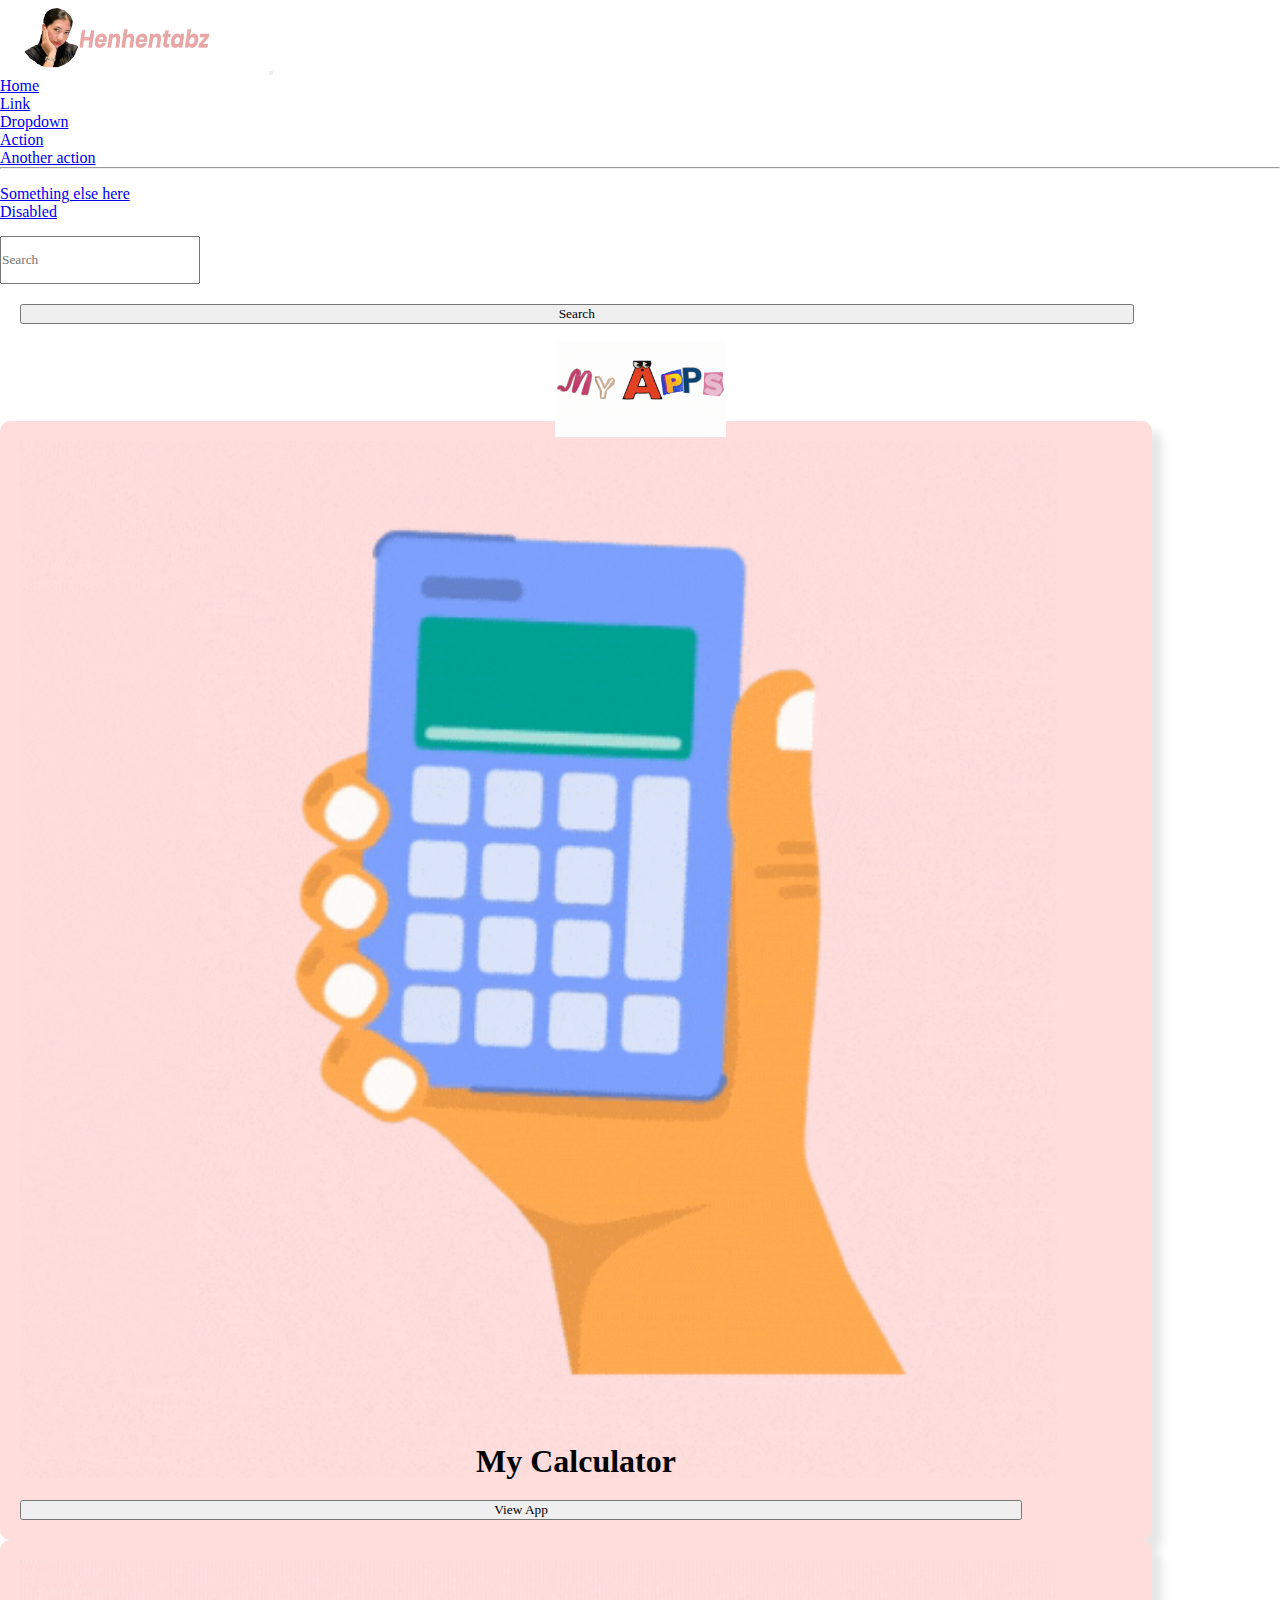
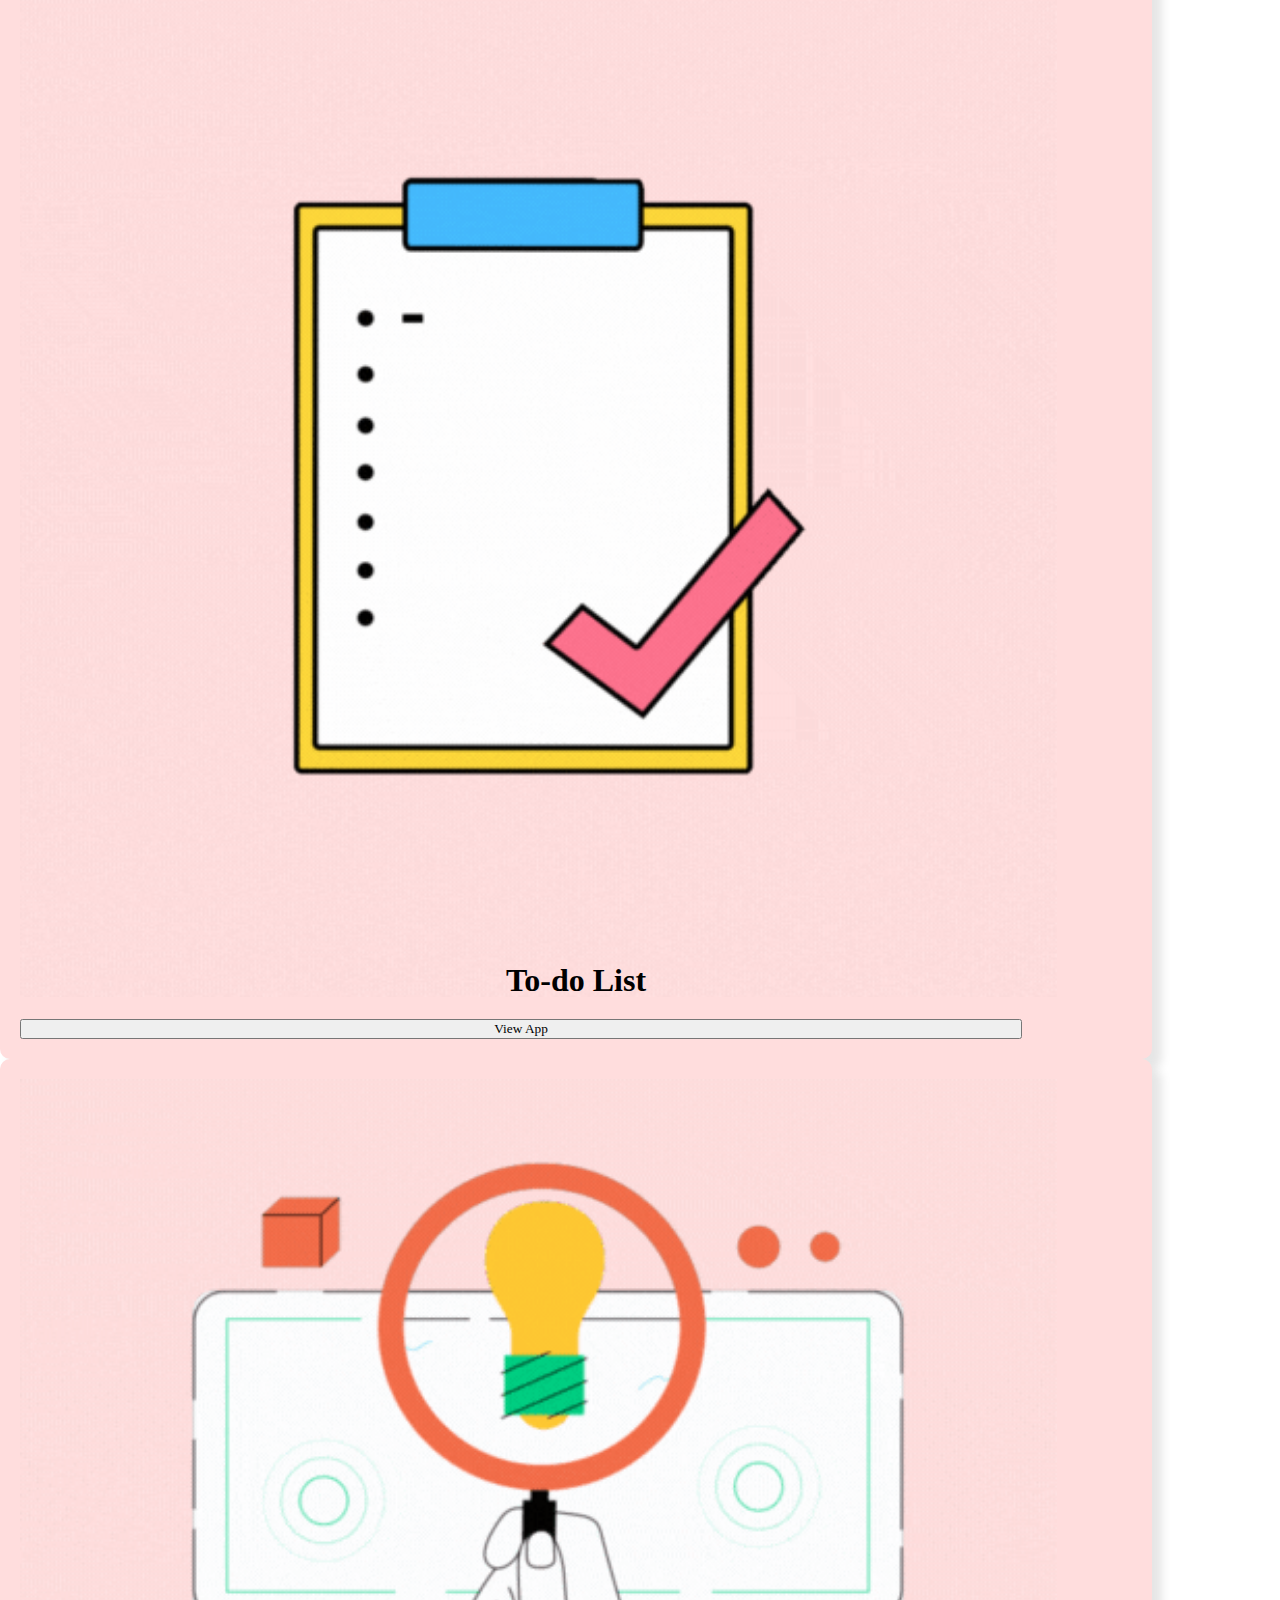
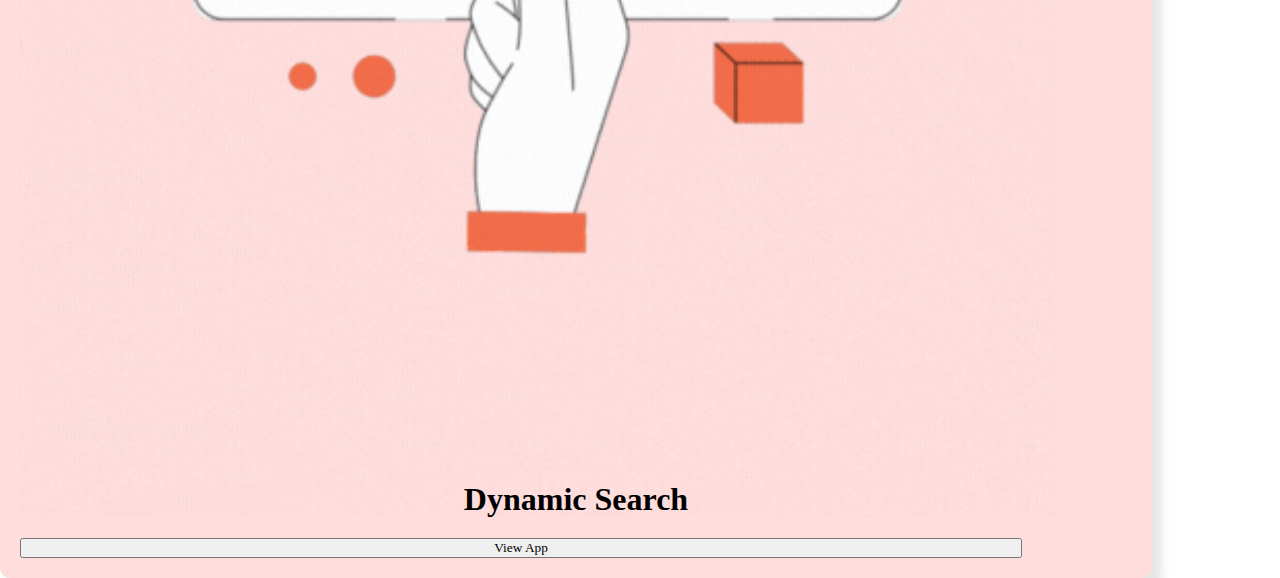
<file: index.html>
<!DOCTYPE html>
<html lang="en">
<head>
    <meta charset="UTF-8">
    <meta name="viewport" content="width=device-width, initial-scale=1.0">
    <link href="https://cdn.jsdelivr.net/npm/bootstrap@5.0.2/dist/css/bootstrap.min.css" rel="stylesheet" integrity="sha384-EVSTQN3/azprG1Anm3QDgpJLIm9Nao0Yz1ztcQTwFspd3yD65VohhpuuCOmLASjC" crossorigin="anonymous">
    <script src="https://cdn.jsdelivr.net/npm/bootstrap@5.0.2/dist/js/bootstrap.bundle.min.js" integrity="sha384-MrcW6ZMFYlzcLA8Nl+NtUVF0sA7MsXsP1UyJoMp4YLEuNSfAP+JcXn/tWtIaxVXM" crossorigin="anonymous"></script>
 
    <title>Henhentabs Applications</title>
</head>
<body>
    <link rel="stylesheet" href="css/index.css">
    <nav class="navbar navbar-expand-lg navbar-light bg-warning">
        <div class="container-fluid">
            <img src="ICONS/HENHENTABZ_ICON_PNG.png" id="main_logo" class="card-img-top" alt="...">
        <!-- <h3 style="margin-right: 100px;">Henhentabz</h3> -->
          <button class="navbar-toggler" type="button" data-bs-toggle="collapse" data-bs-target="#navbarSupportedContent" aria-controls="navbarSupportedContent" aria-expanded="false" aria-label="Toggle navigation">
            <span class="navbar-toggler-icon"></span>
          </button>
          <div class="collapse navbar-collapse" id="navbarSupportedContent">
            <ul class="navbar-nav me-auto mb-2 mb-lg-0">
              <li class="nav-item">
                <a class="nav-link active" aria-current="page" href="#">Home</a>
              </li>
              <li class="nav-item">
                <a class="nav-link" href="#">Link</a>
              </li>
              <li class="nav-item dropdown">
                <a class="nav-link dropdown-toggle" href="#" id="navbarDropdown" role="button" data-bs-toggle="dropdown" aria-expanded="false">
                  Dropdown
                </a>
                <ul class="dropdown-menu" aria-labelledby="navbarDropdown">
                  <li><a class="dropdown-item" href="#">Action</a></li>
                  <li><a class="dropdown-item" href="#">Another action</a></li>
                  <li><hr class="dropdown-divider"></li>
                  <li><a class="dropdown-item" href="#">Something else here</a></li>
                </ul>
              </li>
              <li class="nav-item">
                <a class="nav-link disabled" href="#" tabindex="-1" aria-disabled="true">Disabled</a>
              </li>
            </ul>
            <form class="d-flex" id="search_div">
              <input class="form-control me-2" type="search" placeholder="Search" id="search" aria-label="Search">
              <button class="btn btn-outline-success" type="submit">Search</button>
            </form>
          </div>
        </div>
    </nav>


    
    <div class="" style="text-align: center; margin: 20px;">
        <h1>143</h1>
        <img src="ICONS/MY_APPS_GIF.gif" id="myapps_gif" class="card-img-top" alt="...">
    </div>
    
    <div class="container">
        <div class="row">
            <div class="col-md-4 mb-4 mt-4">
                <div class="card mx-auto" id="card1">
                    <img src="ICONS/MY_CALCULATOR_GIF.gif" id="icons" class="card-img-top" alt="...">
                    <div class="card-body">
                        <h1 class="card-title">My Calculator</h1>
                        <button class="btn btn-primary" id="viewApp_button" type="button" onclick="to_calculator()" href="app/calculator.html">
                            View App
                        </button>
                    </div>
                </div>
                <script>
                    function to_calculator() {
                        window.location.href = 'app/calculator.html';
                    }
                </script>
            </div>
            <div class="col-md-4 mb-4 mt-4">
                <div class="card mx-auto" id="card2">
                    <img src="ICONS/TODO_LIST_GIF.gif" id="icons" class="card-img-top" alt="...">
                    <div class="card-body">
                        <h1 class="card-title">To-do List</h1>
                        <button class="btn btn-primary" id="viewApp_button" type="button" onclick="to_todo_list()" href="app/todo_list.html">
                            View App
                        </button>
                    </div>
                </div>
                <script>
                    function to_todo_list() {
                        window.location.href = 'app/todo_list.html';
                    }
                </script>
            </div>
            <div class="col-md-4 mb-4 mt-4">
                <div class="card mx-auto" id="card3">
                    <img src="ICONS/DYNAMIC_SEARCH_GIF.gif" id="icons" class="card-img-top" alt="...">
                    <div class="card-body">
                        <h1 class="card-title">Dynamic Search</h1>
                        <button class="btn btn-primary" id="viewApp_button" type="button" onclick="to_dynamic_search()" href="app/dynamic_search.html">
                            View App
                        </button>
                    </div>
                </div>
                <script>
                    function to_dynamic_search() {
                        window.location.href = 'app/dynamic_search.html';
                    }
                </script>
            </div>
        </div>
    </div>
</body>
</html>
</file>
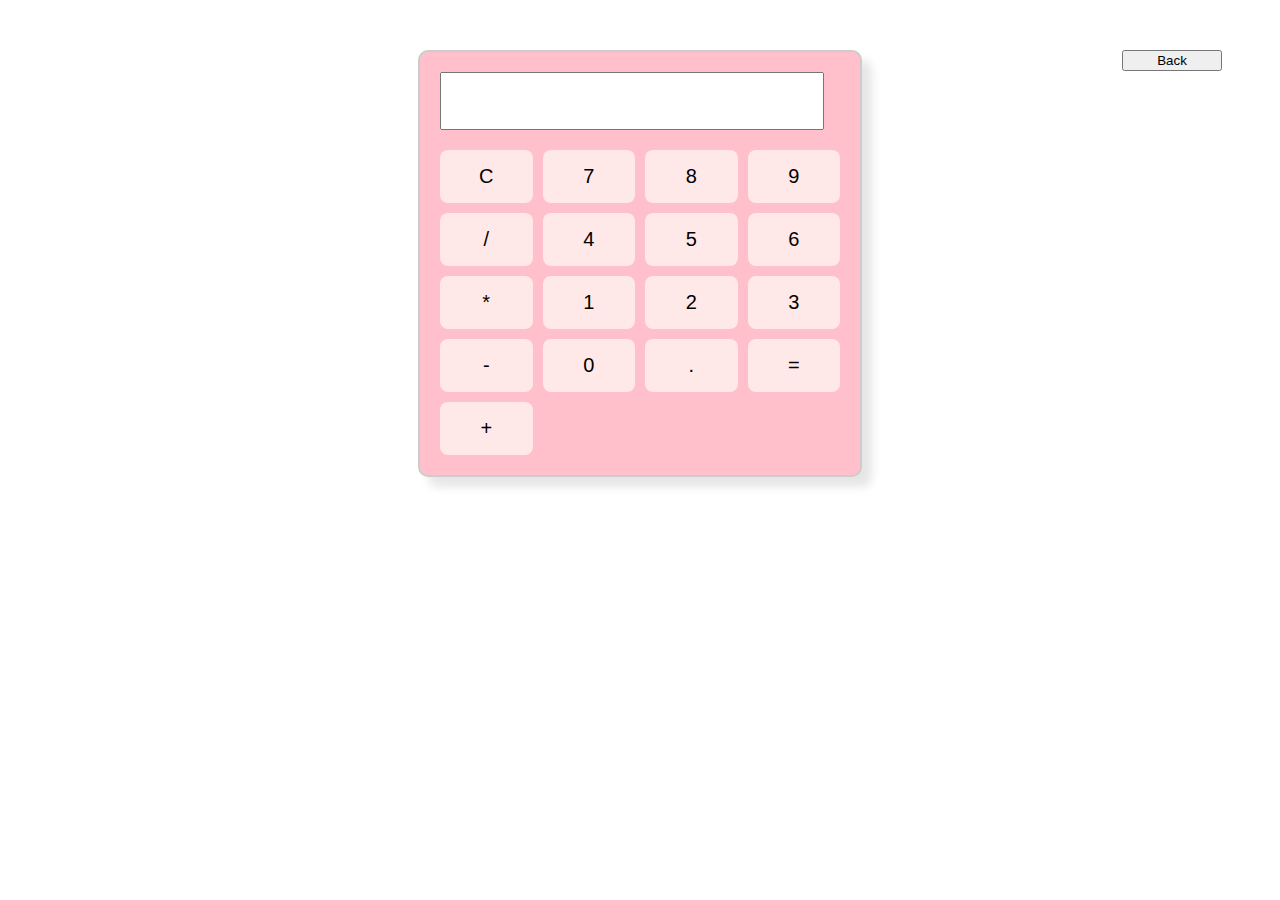
<file: calculator.html>
<!DOCTYPE html>
<html lang="en">
<head>
    <meta charset="UTF-8">
    <meta name="viewport" content="width=device-width, initial-scale=1.0">
    <link href="https://cdn.jsdelivr.net/npm/bootstrap@5.0.2/dist/css/bootstrap.min.css" rel="stylesheet" integrity="sha384-EVSTQN3/azprG1Anm3QDgpJLIm9Nao0Yz1ztcQTwFspd3yD65VohhpuuCOmLASjC" crossorigin="anonymous">
    <script src="https://cdn.jsdelivr.net/npm/bootstrap@5.0.2/dist/js/bootstrap.bundle.min.js" integrity="sha384-MrcW6ZMFYlzcLA8Nl+NtUVF0sA7MsXsP1UyJoMp4YLEuNSfAP+JcXn/tWtIaxVXM" crossorigin="anonymous"></script>
 
    <title>Calculator</title>
    <style>
        .calculator {
            width: 400px;
            margin: 50px auto;
            border: 2px solid #ccc;
            border-radius: 10px;
            padding: 20px;
            background-color: pink;
            box-shadow: 10px 10px 10px rgba(0, 0, 0, 0.1);
        }        
    
        .calculator #display {
            width: calc(100% - 40px);
            margin-bottom: 20px;
            padding: 10px;
            font-size: 30px;
        }
    
        .calculator .buttons {
            display: grid;
            grid-template-columns: repeat(4, 1fr);
            gap: 10px;
        }
    
        .calculator button {
            padding: 15px;
            font-size: 20px;
            border: none;
            border-radius: 8px;
            cursor: pointer;
            background-color: #ffe8e8;
        }
    
        .calculator button:hover {
            background-color: #fff7f7;
        }

        .btn{
            width: 100px;
            float: right;
            margin-right: 50px;
        }
    </style>
    
</head>
<body>
    <button class="btn btn-primary" type="button" onclick="to_index()" href="index.html">
        Back
        <script>
            function to_index() {
                window.location.href = 'index.html';
            }
        </script>
    </button>
    <div class="calculator">
        <input type="text" id="display">
        <div class="buttons">
            <button onclick="clearDisplay()">C</button>
            <button onclick="appendToDisplay('7')">7</button>
            <button onclick="appendToDisplay('8')">8</button>
            <button onclick="appendToDisplay('9')">9</button>
            <button onclick="appendToDisplay('/')">/</button>
            <button onclick="appendToDisplay('4')">4</button>
            <button onclick="appendToDisplay('5')">5</button>
            <button onclick="appendToDisplay('6')">6</button>
            <button onclick="appendToDisplay('*')">*</button>
            <button onclick="appendToDisplay('1')">1</button>
            <button onclick="appendToDisplay('2')">2</button>
            <button onclick="appendToDisplay('3')">3</button>
            <button onclick="appendToDisplay('-')">-</button>
            <button onclick="appendToDisplay('0')">0</button>
            <button onclick="appendToDisplay('.')">.</button>
            <button onclick="calculate()">=</button>
            <button onclick="appendToDisplay('+')">+</button>
        </div>
    </div>
    <script src="calculator.js"></script>
</body>
</html>
</file>
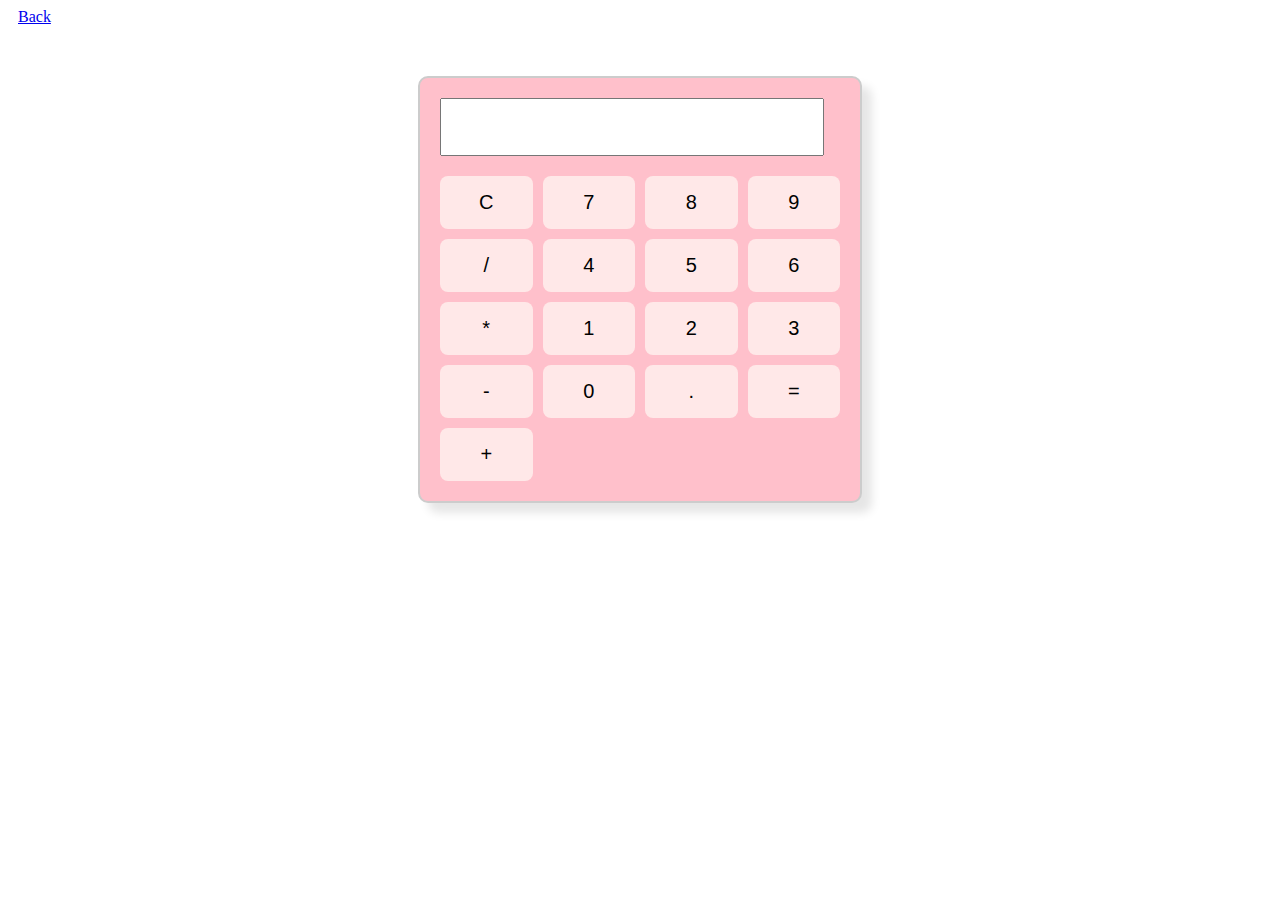
<file: app/calculator.html>
<!DOCTYPE html>
<html lang="en">
<head>
    <meta charset="UTF-8">
    <meta name="viewport" content="width=device-width, initial-scale=1.0">
    <link href="https://cdn.jsdelivr.net/npm/bootstrap@5.0.2/dist/css/bootstrap.min.css" rel="stylesheet" integrity="sha384-EVSTQN3/azprG1Anm3QDgpJLIm9Nao0Yz1ztcQTwFspd3yD65VohhpuuCOmLASjC" crossorigin="anonymous">
    <script src="https://cdn.jsdelivr.net/npm/bootstrap@5.0.2/dist/js/bootstrap.bundle.min.js" integrity="sha384-MrcW6ZMFYlzcLA8Nl+NtUVF0sA7MsXsP1UyJoMp4YLEuNSfAP+JcXn/tWtIaxVXM" crossorigin="anonymous"></script>
 
    <title>Henhentabs My Calculator</title>
</head>
<body>
    <link rel="stylesheet" href="../css/calculator.css">
    <!-- <button class="btn btn-primary" type="button" onclick="to_index()" href="index.html">
        Back
        <script>
            function to_index() {
                window.location.href = 'index.html';
            }
        </script>
    </button> -->
    
    <a class="btn btn-primary" href="../index.html">Back</a>

    <div class="calculator">
        <input type="text" id="display">
        <div class="buttons">
            <button onclick="clearDisplay()">C</button>
            <button onclick="appendToDisplay('7')">7</button>
            <button onclick="appendToDisplay('8')">8</button>
            <button onclick="appendToDisplay('9')">9</button>
            <button onclick="appendToDisplay('/')">/</button>
            <button onclick="appendToDisplay('4')">4</button>
            <button onclick="appendToDisplay('5')">5</button>
            <button onclick="appendToDisplay('6')">6</button>
            <button onclick="appendToDisplay('*')">*</button>
            <button onclick="appendToDisplay('1')">1</button>
            <button onclick="appendToDisplay('2')">2</button>
            <button onclick="appendToDisplay('3')">3</button>
            <button onclick="appendToDisplay('-')">-</button>
            <button onclick="appendToDisplay('0')">0</button>
            <button onclick="appendToDisplay('.')">.</button>
            <button onclick="calculate()">=</button>
            <button onclick="appendToDisplay('+')">+</button>
        </div>
    </div>
    <script src="../app/calculator.js"></script>
</body>
</html>
</file>
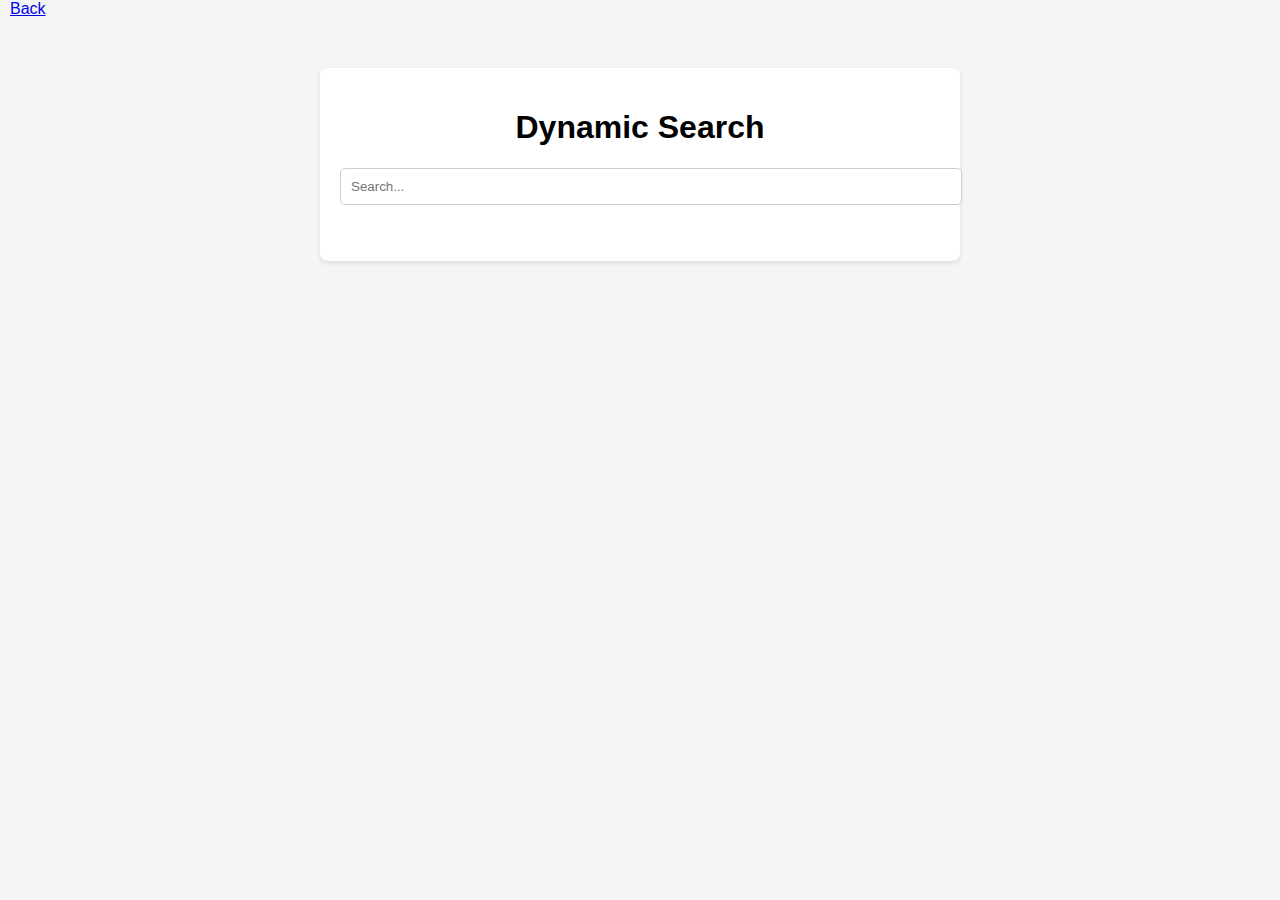
<file: app/dynamic_search.html>
<!DOCTYPE html>
<html lang="en">
<head>
    <meta charset="UTF-8">
    <meta name="viewport" content="width=device-width, initial-scale=1.0">
    <link href="https://cdn.jsdelivr.net/npm/bootstrap@5.0.2/dist/css/bootstrap.min.css" rel="stylesheet" integrity="sha384-EVSTQN3/azprG1Anm3QDgpJLIm9Nao0Yz1ztcQTwFspd3yD65VohhpuuCOmLASjC" crossorigin="anonymous">
    <script src="https://cdn.jsdelivr.net/npm/bootstrap@5.0.2/dist/js/bootstrap.bundle.min.js" integrity="sha384-MrcW6ZMFYlzcLA8Nl+NtUVF0sA7MsXsP1UyJoMp4YLEuNSfAP+JcXn/tWtIaxVXM" crossorigin="anonymous"></script>
 
    <title>Henhentabs Dynamic Search</title>
</head>
<body>
    <link rel="stylesheet" href="../css/dynamic_search.css">
    <!-- <button class="btn btn-primary" type="button" onclick="to_index()" href="index.html">
        Back
        <script>
            function to_index() {
                window.location.href = 'index.html';
            }
        </script>
    </button> -->

    <a class="btn btn-primary" href="../index.html">Back</a>

    <div class="container">
        <h1>Dynamic Search</h1>
        <input type="text" id="searchInput" placeholder="Search...">
        <ul id="resultsList"></ul>
    </div>
    <script src="../app/dynamic_search.js"></script>
</body>
</html>
</file>
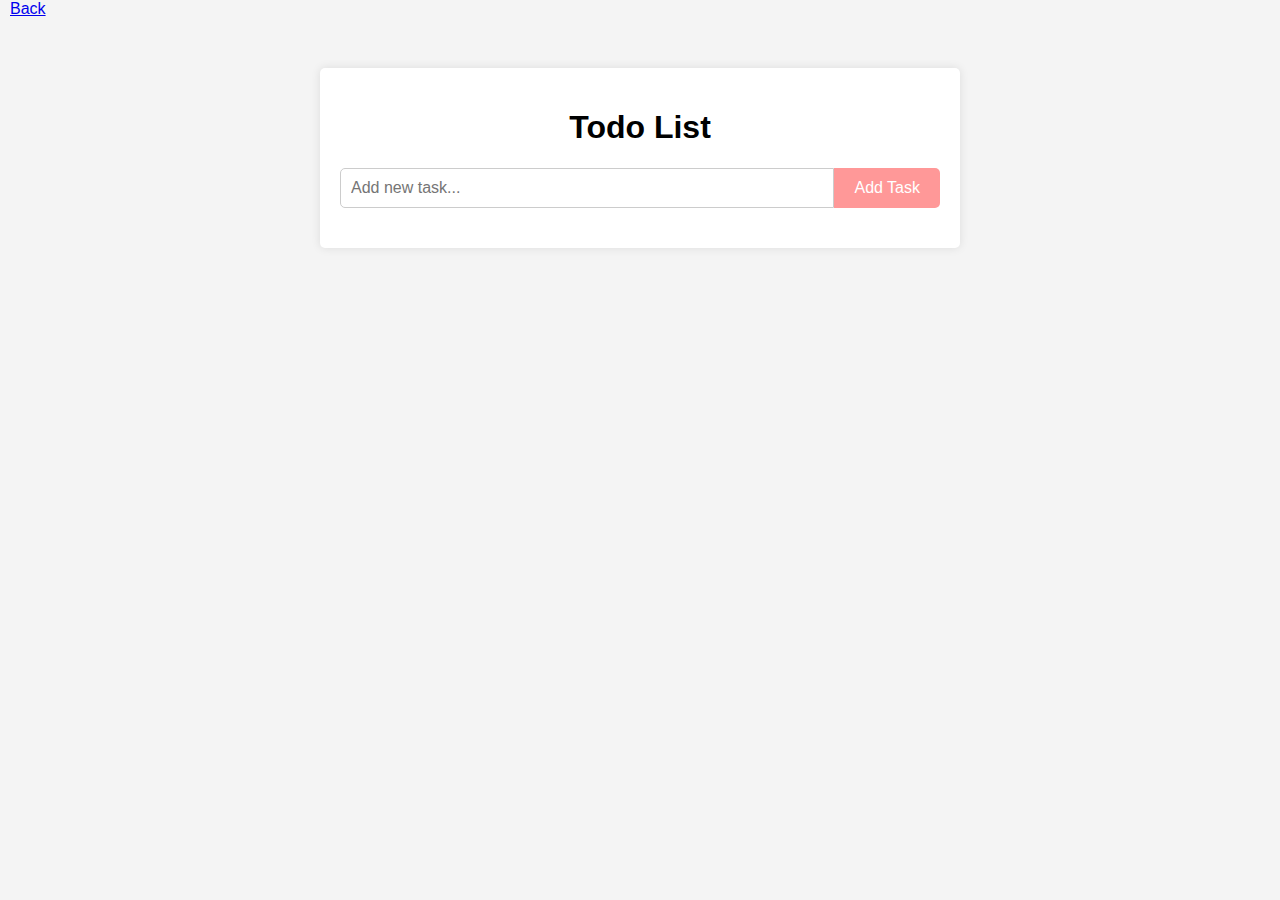
<file: app/todo_list.html>
<!DOCTYPE html>
<html lang="en">
<head>
    <meta charset="UTF-8">
    <meta name="viewport" content="width=device-width, initial-scale=1.0">
    <link href="https://cdn.jsdelivr.net/npm/bootstrap@5.0.2/dist/css/bootstrap.min.css" rel="stylesheet" integrity="sha384-EVSTQN3/azprG1Anm3QDgpJLIm9Nao0Yz1ztcQTwFspd3yD65VohhpuuCOmLASjC" crossorigin="anonymous">
    <script src="https://cdn.jsdelivr.net/npm/bootstrap@5.0.2/dist/js/bootstrap.bundle.min.js" integrity="sha384-MrcW6ZMFYlzcLA8Nl+NtUVF0sA7MsXsP1UyJoMp4YLEuNSfAP+JcXn/tWtIaxVXM" crossorigin="anonymous"></script>
 
    <title>Henhentabs To-do List</title>
</head>
<body>
    <link rel="stylesheet" href="../css/todo_list.css">
    <!-- <button class="btn btn-primary" type="button" onclick="to_index()" href="index.html">
        Back
        <script>
            function to_index() {
                window.location.href = 'index.html';
            }
        </script>
    </button> -->

    <a class="btn btn-primary" href="../index.html">Back</a>

    <div class="container">
        <h1>Todo List</h1>
        <div class="input-container">
            <input type="text" id="taskInput" placeholder="Add new task...">
            <button id="addTaskBtn">Add Task</button>
        </div>
        <ul id="taskList"></ul>
    </div>

    <script src="../app/todo_list.js"></script>
</body>
</html>
</file>
<file: css/index.css>
*{
    margin: 0;
    padding: 0;
    font-family: Berlin Sans FB;
    box-sizing: border-box;
  }
  
#main_logo{
    width: 200px;
    margin-left: 15px;
    margin-right: 50px;
}

/*#search_div{
    float: left;
}*/

#search{
    width: 200px;
    margin-top: 15px;
    height: .5in;
}

#myapps_gif {
    position: absolute;
    margin-top: -60px;
    margin-left: -85px;
    width: auto; /* Automatically adjust width */
    max-height: 1in; /* Set maximum height */
    overflow: hidden; /* Hide overflow */
}

.card {
    display: flex;
    flex-direction: column;
    height: 97%;
}

.card-body {
    flex: 1;
    display: flex;
    flex-direction: column;
    justify-content: space-between;
}

#card1, #card2, #card3 {
    background-color:rgb(255, 221, 221);
    width: 90%;
    box-shadow: 10px 10px 10px rgba(0, 0, 0, 0.1);
    border-radius: 10px;
    transition: transform 0.3s ease;
}

#card1:hover, #card2:hover, #card3:hover {
    background-color: rgb(255, 197, 197);
    transform: scale(1.05);
}

.card-title {
    margin-top: -55px;
    text-align: center;
}

.btn-container {
    display: flex;
    justify-content: center;
    align-items: flex-end;
    height: 100%;
}

.btn {
    width: 87%;
    margin: 20px;
}

#icons{
    width: 90%;
    margin: 20px;
}
</file>
<file: css/calculator.css>
.calculator {
    width: 400px;
    margin: 50px auto;
    border: 2px solid #ccc;
    border-radius: 10px;
    padding: 20px;
    background-color: pink;
    box-shadow: 10px 10px 10px rgba(0, 0, 0, 0.1);
}        

.calculator #display {
    width: calc(100% - 40px);
    margin-bottom: 20px;
    padding: 10px;
    font-size: 30px;
}

.calculator .buttons {
    display: grid;
    grid-template-columns: repeat(4, 1fr);
    gap: 10px;
}

.calculator button {
    padding: 15px;
    font-size: 20px;
    border: none;
    border-radius: 8px;
    cursor: pointer;
    background-color: #ffe8e8;
}

.calculator button:hover {
    background-color: #fff7f7;
}

.btn{
    width: 100px;
    float: center;
    margin: 10px;
}
</file>
<file: css/dynamic_search.css>
body {
    font-family: Arial, sans-serif;
    margin: 0;
    padding: 0;
    background-color: #f5f5f5;
}

.container {
    max-width: 600px;
    margin: 50px auto;
    padding: 20px;
    background-color: #fff;
    border-radius: 8px;
    box-shadow: 0 2px 5px rgba(0, 0, 0, 0.1);
}

h1 {
    text-align: center;
}

input[type="text"] {
    width: 100%;
    padding: 10px;
    margin-bottom: 20px;
    border: 1px solid #ccc;
    border-radius: 5px;
}

ul {
    list-style-type: none;
    padding: 0;
}

li {
    padding: 10px;
    border-bottom: 1px solid #eee;
}

li:last-child {
    border-bottom: none;
}

.btn{
    width: 100px;
    float: center;
    margin: 10px;
}
</file>
<file: css/todo_list.css>
body {
    font-family: Arial, sans-serif;
    background-color: #f4f4f4;
    margin: 0;
    padding: 0;
}

.container {
    max-width: 600px;
    margin: 50px auto;
    background-color: #fff;
    padding: 20px;
    border-radius: 5px;
    box-shadow: 0 0 10px rgba(0, 0, 0, 0.1);
}

h1 {
    text-align: center;
}

.input-container {
    display: flex;
    margin-bottom: 20px;
}

input[type="text"] {
    flex: 1;
    padding: 10px;
    border: 1px solid #ccc;
    border-radius: 5px 0 0 5px;
    font-size: 16px;
}

#addTaskBtn {
    padding: 10px 20px;
    border: none;
    background-color: #ff9898;
    color: #fff;
    border-radius: 0 5px 5px 0;
    cursor: pointer;
    font-size: 16px;
}

ul {
    list-style-type: none;
    padding: 0;
}

li {
    display: flex;
    align-items: center;
    padding: 10px;
    border-bottom: 1px solid #ccc;
}

.delete-btn {
    margin-left: auto;
    background-color: #dc3545;
    color: #fff;
    border: none;
    padding: 5px 10px;
    border-radius: 5px;
    cursor: pointer;
}

.btn{
    width: 100px;
    float: center;
    margin: 10px;
}
</file>
